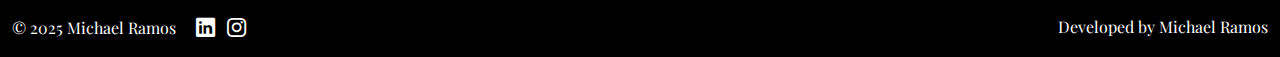
<file: about.html>
<!DOCTYPE html>
<html lang="en">
<head>
  <meta charset="UTF-8" />
  <meta name="viewport" content="width=device-width, initial-scale=1.0" />
  <title>About Me | Michael Ramos</title>
  <link rel="stylesheet" href="./style.css" />
  <link href="https://cdn.jsdelivr.net/npm/bootstrap@5.3.3/dist/css/bootstrap.min.css" rel="stylesheet">
  <link href="https://cdn.jsdelivr.net/npm/bootstrap-icons@1.11.3/font/bootstrap-icons.min.css" rel="stylesheet">
  <link href="https://fonts.googleapis.com/css2?family=Playfair+Display:wght@600&display=swap" rel="stylesheet">

  <style>
    body {
      background-color: black;
      color: white;
      font-family: 'Playfair Display', serif;
    }

    .skip-link {
      position: absolute;
      top: -40px;
      left: 0;
      background: #ffffff;
      color: #000;
      padding: 8px 16px;
      z-index: 1000;
      font-weight: bold;
      text-decoration: none;
      transition: top 0.3s;
    }

    .skip-link:focus {
      top: 10px;
    }

    .fade-in {
      visibility: hidden;
      animation: fadeInUp 1.2s ease forwards;
    }

    @keyframes fadeInUp {
      from {
        opacity: 0;
        transform: translateY(20px);
        visibility: hidden;
      }
      to {
        opacity: 1;
        transform: translateY(0);
        visibility: visible;
      }
    }

    .about-img {
      max-width: 100%;
      height: auto;
      border-radius: 12px;
    }

    .about-text p {
      font-size: 1.05em;
      margin-bottom: 1.2rem;
    }

    .about-text {
      padding-left: 1rem;
    }

    @media (max-width: 768px) {
      .about-text {
        padding-left: 0;
        margin-top: 1.5rem;
      }
    }

    .floating-alert {
      position: fixed;
      top: 90px;
      right: 5%;
      z-index: 1050;
      max-width: 300px;
      padding: 1em 1.2em;
      border-radius: 8px;
      font-family: 'Playfair Display', serif;
      box-shadow: 0 4px 8px rgba(0,0,0,0.2);
      opacity: 0;
      transform: translateX(100%);
      transition: opacity 0.6s ease, transform 0.6s ease;
      text-align: justify;
    }

    .floating-alert.show {
      opacity: 1;
      transform: translateX(0);
    }

    .floating-alert.success {
      background-color: #ffffff;
      color: #000000;
      border-left: 5px solid #28a745;
    }

    .floating-alert.error {
      background-color: #ffe6e6;
      color: #8b0000;
      border-left: 5px solid #dc3545;
    }
  </style>
</head>
<body>

<!-- Skip Link -->
<a href="#main-content" class="skip-link">Skip to main content</a>

<!-- NAVIGATION (no fade-in so it's tabbable immediately) -->
<nav class="navbar navbar-expand-lg fixed-top px-4" style="background-color: rgba(0, 0, 0, 0.3);" role="navigation">
  <div class="container-fluid">
    <a class="navbar-brand text-white hover-underline-animation" href="./index.html">Home</a>
    <button class="navbar-toggler text-white border-white" type="button" data-bs-toggle="collapse" data-bs-target="#navbarNav">
      <span class="navbar-toggler-icon" style="filter: invert(1);"></span>
    </button>
    <div class="collapse navbar-collapse justify-content-end" id="navbarNav">
      <ul class="navbar-nav">
        <li class="nav-item"><a class="nav-link hover-underline-animation text-white" href="./about.html">About Me</a></li>
        <li class="nav-item"><a class="nav-link hover-underline-animation text-white" href="./portfolio.html">Portfolio</a></li>
        <li class="nav-item"><a class="nav-link hover-underline-animation text-white" href="./Documents/Michael Ramos Spring 2025 Resume.pdf" target="_blank">Resume</a></li>
        <li class="nav-item"><a class="nav-link hover-underline-animation text-white" href="./research.html">Research</a></li>
      </ul>
    </div>
  </div>
</nav>

<!-- MAIN CONTENT -->
<main id="main-content" role="main">
  <section class="container-fluid" style="padding: 8em 2em 4em;">
    <div class="fade-in" style="max-width: 1140px; margin: auto;">
      <h2 class="text-center mb-5">About Me</h2>
      <div class="clearfix">
        <img src="./Images/about-1-1.jpg" class="about-img float-md-start me-md-4 mb-3" alt="Portrait of Michael Ramos" style="width: 300px; border-radius: 12px;">
        <div class="about-text">
          <p>Hello! I’m Michael Ramos, a dedicated and passionate undergraduate Computer Science student at California State University, Los Angeles, with an expected graduation date of Spring 2026. My focus lies in front-end web development, accessibility, and user-centered design — building clean, responsive, and inclusive digital experiences.</p>

          <p>I currently work as an ITS Accessibility Tester at CSULA, where I collaborate with developers and digital teams to ensure our web platforms meet WCAG 2.1 AA and Section 508 accessibility standards. I perform audits using tools such as JAWS, WAVE, Equidox, ANDI, and CommonLook, and provide technical feedback to improve usability for all users — including those with disabilities. I’ve also earned certification as a Section 508 Trusted Tester through the Department of Homeland Security.</p>

          <p>My technical toolkit includes HTML5, CSS3, JavaScript, Python, Git, and Bootstrap — with a strong emphasis on clean, scalable design. I’ve developed personal portfolio websites, team-based web applications, and academic accessibility projects, always with a strong commitment to empathy-driven development.</p>

          <p>Outside of the classroom and code, I’ve volunteered since 2016 with Monte Sion’s Food Bank, supporting weekly outreach events and learning firsthand how consistent service makes a lasting impact. This experience has shaped my work ethic, leadership, and attention to community needs.</p>

          <p>My career goal is to work as a front-end developer at a mission-driven company where I can build visually compelling, accessible websites and applications. I'm especially interested in working in tech-forward environments like Silicon Valley or with global nonprofits and startups prioritizing inclusive design and accessibility.</p>

          <p>This site serves as a snapshot of my journey — including my academic projects, accessibility work, and growing portfolio. You can check out my GitHub below to see what I’ve been working on, or use the form at the bottom of this page to email me directly. I’m always open to connecting, collaborating, or just chatting about front-end development and accessibility.</p>
        </div>
      </div>
    </div>
  </section>

  <div class="fade-in d-flex justify-content-center align-items-center mt-3">
    <a href="https://github.com/mramosr2" target="_blank" class="d-flex align-items-center text-white text-decoration-none">
      <img src="./Images/github-logo.jpg" alt="GitHub logo" style="width: 55px; height: 55px; border-radius: 50%; border: 2px solid #e0e0e0; margin-right: 0.6em;">
      <span class="fs-5 hover-underline-animation">Visit my GitHub</span>
    </a>
  </div>

  <div class="fade-in text-center mt-5">
    <h4>Email me:</h4>
  </div>

  <div class="fade-in">
    <form id="contact-form" class="container mt-3" novalidate>
      <div class="mb-4">
        <label for="senderEmail" class="form-label">Your Email Address</label>
        <input type="text" class="form-control form-control-lg" id="senderEmail" name="email" placeholder="name@example.com" required>
      </div>
      <div class="mb-4">
        <label for="subject" class="form-label">Subject</label>
        <input type="text" class="form-control form-control-lg" id="subject" name="_subject" placeholder="Subject..." required>
      </div>
      <div class="mb-4">
        <label for="message" class="form-label">Message</label>
        <textarea class="form-control form-control-lg" id="message" name="message" rows="6" placeholder="Write your message..." required></textarea>
      </div>
      <div class="text-center">
        <button type="submit" class="btn btn-outline-light btn-lg px-4">Send Email</button>
      </div>
    </form>
  </div>
</main>

<!-- Accessible Notification -->
<div id="form-alert" class="floating-alert" role="alert" aria-live="assertive" aria-atomic="true"></div>

<footer class="footer text-white py-3 mt-auto" role="contentinfo">
  <div class="container-fluid">
    <div class="row align-items-center text-center text-md-start">
      <div class="col-md-6 mb-2 mb-md-0">
        &copy; 2025 Michael Ramos
        <a href="https://www.linkedin.com/in/michael-ramos-309108242" target="_blank" class="ms-3 text-white d-inline-flex align-items-center hover-underline-animation">
          <i class="bi bi-linkedin" style="font-size: 1.2em;"></i>
        </a>
        <a href="https://www.instagram.com/mr.ramos_1000/" target="_blank" class="ms-2 text-white d-inline-flex align-items-center hover-underline-animation">
          <i class="bi bi-instagram" style="font-size: 1.2em;"></i>
        </a>
      </div>
      <div class="col-md-6 text-md-end">
        <span class="hover-underline-animation">Developed by Michael Ramos</span>
      </div>
    </div>
  </div>
</footer>

<script src="https://cdn.jsdelivr.net/npm/bootstrap@5.3.3/dist/js/bootstrap.bundle.min.js"></script>

<script>
  const form = document.getElementById("contact-form");
  const alertBox = document.getElementById("form-alert");

  function showAlert(message, type = "success") {
    alertBox.textContent = message;
    alertBox.className = `floating-alert ${type} show`;
    setTimeout(() => {
      alertBox.classList.remove("show");
    }, 5000);
  }

  function validateEmail(email) {
    const pattern = /^[^\s@]+@[^\s@]+\.[^\s@]+$/;
    return pattern.test(email);
  }

  function validateTextLength(text) {
    return text.trim().length >= 5;
  }

  form.addEventListener("submit", function (e) {
    e.preventDefault();

    const email = document.getElementById("senderEmail").value.trim();
    const subject = document.getElementById("subject").value.trim();
    const message = document.getElementById("message").value.trim();

    if (!validateEmail(email)) {
      showAlert("Please enter a valid email address (e.g. name@example.com)", "error");
      return;
    }

    if (!validateTextLength(subject)) {
      showAlert("Subject must be at least 5 characters long.", "error");
      return;
    }

    if (!validateTextLength(message)) {
      showAlert("Message must be at least 5 characters long.", "error");
      return;
    }

    const formData = new FormData(form);

    fetch("https://formsubmit.co/ajax/michaelramosdev1@gmail.com", {
      method: "POST",
      headers: { 'Accept': 'application/json' },
      body: formData
    })
    .then(response => {
      if (response.ok) {
        showAlert("Your message has been sent successfully. Thank you!", "success");
        form.reset();
      } else {
        showAlert("Oops! Something went wrong. Please try again later.", "error");
      }
    })
    .catch(error => {
      console.error("Form error:", error);
      showAlert("There was an error sending your message. Please try again.", "error");
    });
  });
</script>

</body>
</html>
</file>
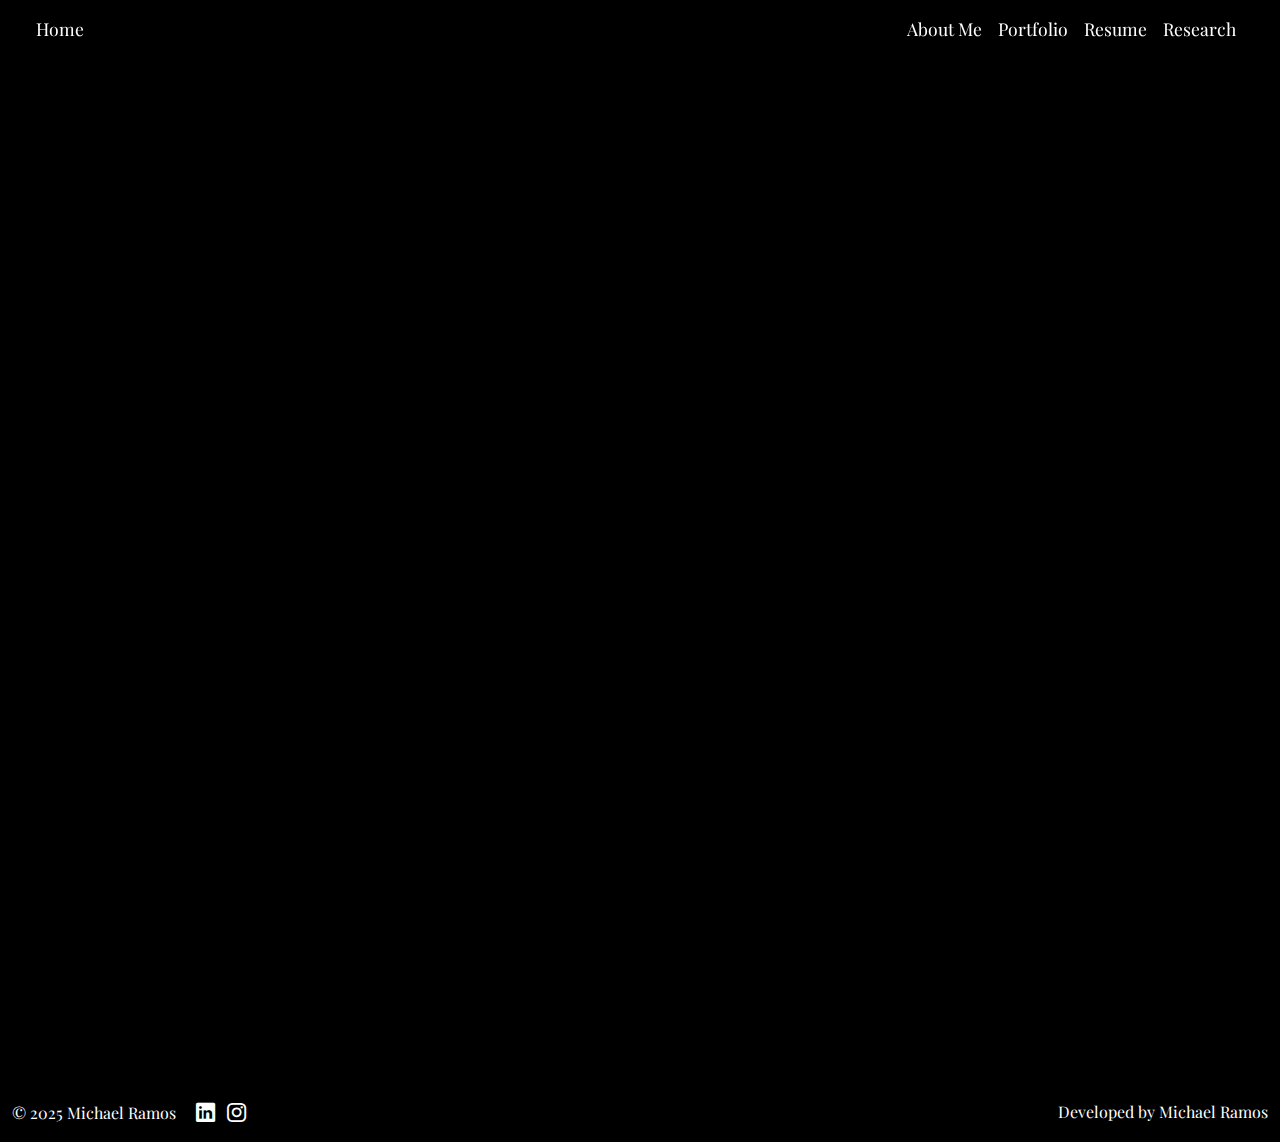
<file: research.html>
<!DOCTYPE html>
<html lang="en">
<head>
  <meta charset="UTF-8" />
  <meta name="viewport" content="width=device-width, initial-scale=1.0" />
  <title>Research | Michael Ramos</title>
  <link rel="stylesheet" href="./style.css" />
  <link href="https://cdn.jsdelivr.net/npm/bootstrap@5.3.3/dist/css/bootstrap.min.css" rel="stylesheet">
  <link href="https://cdn.jsdelivr.net/npm/bootstrap-icons@1.11.3/font/bootstrap-icons.min.css" rel="stylesheet">
  <link href="https://fonts.googleapis.com/css2?family=Playfair+Display:wght@600&display=swap" rel="stylesheet">

  <style>
    body {
      background-color: black;
      color: white;
      font-family: 'Playfair Display', serif;
    }

    .fade-in {
      opacity: 0;
      transform: translateY(20px);
      animation: fadeInUp 1.2s ease forwards;
    }

    @keyframes fadeInUp {
      to {
        opacity: 1;
        transform: translateY(0);
      }
    }

    .project {
      background-color: rgba(255, 255, 255, 0.05);
      padding: 2em;
      margin: 2em auto;
      border-radius: 10px;
      max-width: 850px;
      text-align: left;
    }

    .project h3 {
      color: #ffffff;
      font-size: 1.5rem;
    }

    .project p {
      color: #cccccc;
      font-size: 1.05rem;
      line-height: 1.7;
    }

    .btn-custom {
      background-color: transparent;
      border: 1px solid white;
      color: white;
      transition: 0.3s;
      text-decoration: none;
      padding: 0.4em 0.8em;
      display: inline-block;
      margin: 0.3em 0.4em 0.3em 0;
    }

    .btn-custom:hover {
      background-color: white;
      color: black;
    }

    .btn-important {
      background-color: #90caf9;
      color: black;
      font-weight: bold;
      border: none;
    }

    .btn-important:hover {
      background-color: white;
      color: black;
    }
  </style>
</head>

<body>

<nav class="navbar navbar-expand-lg fixed-top px-4" style="background-color: rgba(0, 0, 0, 0.3);">
  <div class="container-fluid">
    <a class="navbar-brand text-white hover-underline-animation" href="./index.html">Home</a>
    <button class="navbar-toggler text-white border-white" type="button" data-bs-toggle="collapse" data-bs-target="#navbarNav">
      <span class="navbar-toggler-icon" style="filter: invert(1);"></span>
    </button>
    <div class="collapse navbar-collapse justify-content-end" id="navbarNav">
      <ul class="navbar-nav">
        <li class="nav-item">
          <a class="nav-link hover-underline-animation text-white" href="./about.html">About Me</a>
        </li>
        <li class="nav-item">
          <a class="nav-link hover-underline-animation text-white" href="./portfolio.html">Portfolio</a>
        </li>
        <li class="nav-item">
          <a class="nav-link hover-underline-animation text-white" href="./Documents/Michael Ramos Spring 2025 Resume.pdf" target="_blank">Resume</a>
        </li>
        <li class="nav-item">
          <a class="nav-link hover-underline-animation text-white" href="./research.html">Research</a>
        </li>
      </ul>
    </div>
  </div>
</nav>

<section style="padding: 6em 2em 4em; text-align: center;">
  <h2 class="fade-in">Research</h2>

  <!-- Book Exchange Research -->
  <div class="project fade-in">
    <h3>📚 Book Exchange Platform (CS3337)</h3>
    <p>
      This research explores the design and implementation of a web-based platform to facilitate community book exchange. As the team leader, I guided the development of a Django-powered full-stack web app featuring user registration, secure authentication, real-time book ratings, comments, favorites, and administrative control.  
      <br><br>
      The system architecture follows the MVC model and emphasizes modularity, security, and ease of use. This project not only reflects my technical ability to build scalable full-stack applications but also my leadership and documentation skills. Supporting artifacts include full software requirements and design specifications.
    </p>
    <a href="https://github.com/mramosr2/CS3337-Project" target="_blank" class="btn-custom">View GitHub Repo</a>
    <a href="./documents/Software Requirements Specification Document for Group 2.pdf" target="_blank" class="btn-custom">SRS Document</a>
    <a href="./documents/Software Design Specification Document for Group 2.pdf" target="_blank" class="btn-custom">Design Spec</a>
    <a href="#" class="btn-custom btn-important">Research Paper (Coming Soon)</a>
  </div>

  <!-- Salmaggi Architects Research -->
  <div class="project fade-in">
    <h3>🏛️ Salmaggi Architects Accessibility Redesign</h3>
    <p>
      This research focuses on accessible front-end development for real-world clients. I independently rebuilt a portfolio site for Salmaggi Architects using semantic HTML, WCAG-compliant markup, and responsive Bootstrap design. The project prioritizes screen reader compatibility and responsive design without sacrificing visual appeal.  
      <br><br>
      This work demonstrates my ability to apply accessibility theory to practical client-focused design and is part of my ongoing research in inclusive digital environments.
    </p>
    <a href="https://mramosr2.github.io/Salmaggi-Architects-Website/index.html" target="_blank" class="btn-custom">View Live Site</a>
    <a href="https://github.com/mramosr2/Salmaggi-Architects-Website" target="_blank" class="btn-custom">View GitHub Repo</a>
    <a href="#" class="btn-custom btn-important">Research Paper (Coming Soon)</a>
  </div>
</section>

<footer class="footer text-white py-3 mt-auto">
  <div class="container-fluid">
    <div class="row align-items-center text-center text-md-start">
      <div class="col-md-6 mb-2 mb-md-0">
        &copy; 2025 Michael Ramos
        <a href="https://www.linkedin.com/in/michael-ramos-309108242" target="_blank" class="ms-3 text-white d-inline-flex align-items-center hover-underline-animation">
          <i class="bi bi-linkedin" style="font-size: 1.2em;"></i>
        </a>
        <a href="https://www.instagram.com/mr.ramos_1000/" target="_blank" class="ms-2 text-white d-inline-flex align-items-center hover-underline-animation">
          <i class="bi bi-instagram" style="font-size: 1.2em;"></i>
        </a>
      </div>
      <div class="col-md-6 text-md-end">
        <span class="hover-underline-animation">Developed by Michael Ramos</span>
      </div>
    </div>
  </div>
</footer>

<script src="https://cdn.jsdelivr.net/npm/bootstrap@5.3.3/dist/js/bootstrap.bundle.min.js"></script>
</body>
</html>
</file>
<file: style.css>
html, body {
  height: 100%;
  margin: 0;
  font-family: 'Playfair Display', serif;
  display: flex;
  flex-direction: column;
}

.background {
  position: fixed;
  top: 0;
  left: 0;
  width: 100%;
  height: 100%;
  background: url("Images/7yfjc8jm8dt61.gif") center center/cover no-repeat;
  z-index: 0;
  opacity: 0.5;
}

.overlay {
  position: fixed;
  top: 0;
  left: 0;
  width: 100%;
  height: 100%;
  background-color: rgba(0, 0, 0, 0.6);
  z-index: 1;
}

.navbar {
  background-color: rgba(0, 0, 0, 0.3);
  z-index: 100;
}

.navbar a {
  color: white !important;
  font-size: 1.1em;
}

.navbar-brand {
  font-size: 1.3em;
}

.navbar-nav .nav-link:hover {
  color: #bb86fc !important;
}

#home {
  z-index: 2;
  flex: 1;
  display: flex;
  flex-direction: column;
  align-items: center;
  justify-content: center;
  position: relative;
  color: white;
  padding: 2em;
  text-align: center;
}

#home img {
  width: 150px;
  height: 150px;
  border-radius: 50%;
  border: 2px solid #e0e0e0;
  margin-bottom: 1.2em;
}

.typewriter {
  font-family: 'Playfair Display', serif;
  text-align: center;
  display: flex;
  flex-direction: column;
  align-items: center;
  word-wrap: break-word;
  overflow-wrap: break-word;
  max-width: 90vw;
  padding: 0 1em;
}

#typewriter-name,
#typewriter-subtitle {
  display: inline;
  white-space: pre-wrap;
}

.name-line {
  font-size: 2.2em;
  margin-bottom: 0.4em;
  text-align: center;
}

.subtitle-line {
  font-size: 1.2em;
  text-align: center;
}

@media (max-width: 480px) {
  .name-line {
    font-size: 1.6em;
  }

  .subtitle-line {
    font-size: 1em;
  }
}

.blinking-caret {
  display: inline;
  font-weight: bold;
  color: white;
  animation: blink 0.8s step-start infinite;
}

@keyframes blink {
  50% {
    opacity: 0;
  }
}

footer.footer {
  background-color: rgba(0, 0, 0, 0.3);
  font-family: 'Playfair Display', serif;
  z-index: 2;
}

#social-linkedin:hover,
#social-instagram:hover {
  color: #bb86fc;
  transition: color 0.3s ease;
}

.hover-underline-animation {
  display: inline-block;
  position: relative;
  color: inherit;
  text-decoration: none;
}

.hover-underline-animation::after {
  content: '';
  position: absolute;
  width: 100%;
  transform: scaleX(0);
  height: 2px;
  bottom: 0;
  left: 0;
  background-color: white;
  transform-origin: bottom right;
  transition: transform 0.25s ease-out;
}

.hover-underline-animation:hover::after {
  transform: scaleX(1);
  transform-origin: bottom left;
}

.fade-in-alert {
  opacity: 0;
  transition: opacity 0.6s ease-in-out;
}

.fade-in-alert.show {
  opacity: 1;
}

.fade-in {
  opacity: 0;
  transform: translateY(20px);
  animation: fadeInUp 1.2s ease forwards;
  animation-delay: 0.3s;
}

@keyframes fadeInUp {
  from {
    opacity: 0;
    transform: translateY(20px);
  }
  to {
    opacity: 1;
    transform: translateY(0);
  }
}
</file>
